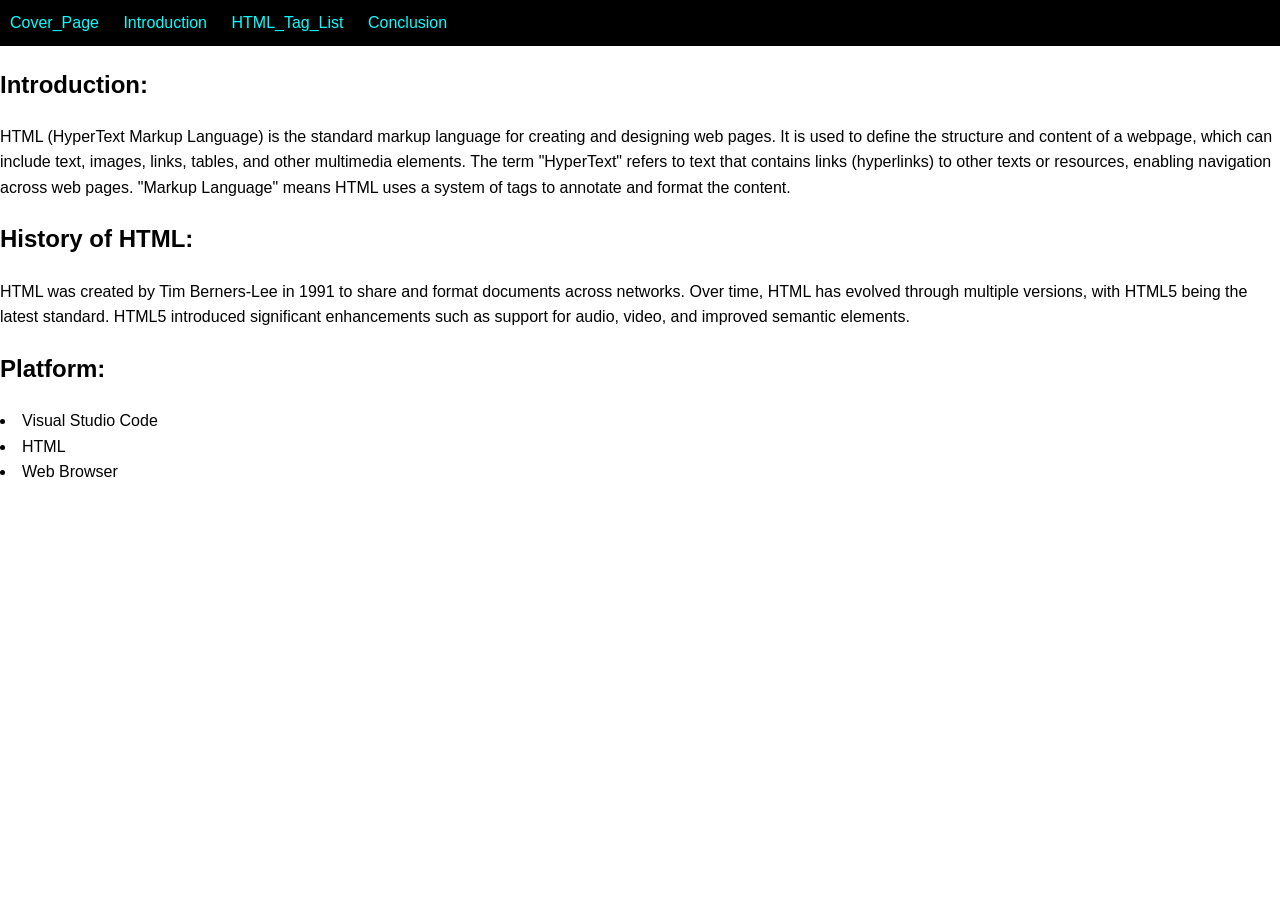
<file: Assets/projects/project 2/intro.html>
<!DOCTYPE html>
<html lang="en">
<head>
    <meta charset="UTF-8">
    <meta name="viewport" content="width=device-width, initial-scale=1.0">
    <title>Introduction</title>
    <style>
        body {
            font-family: "Noto Sans", sans-serif;
            line-height: 1.6;
            margin: 0;
            padding: 0;
             }</style>
</head>


<body>
    <NAV style="background-color: black;font-family: Verdana, Geneva, Tahoma, sans-serif;word-spacing: 20px;padding: 10px;">
        <a style="color: rgb(7, 255, 255);background-color:rgb(0, 0, 0);text-decoration: none;" href="lab report.html" target="_blank">Cover_Page</a>
        <a style="color: rgb(7, 255, 255);background-color:rgb(0, 0, 0);text-decoration: none;" href="intro.html" target="_blank">Introduction</a>
        <a style="color: rgb(7, 255, 255);background-color:rgb(0, 0, 0);text-decoration: none;" href="Tags.html" target="_blank">HTML_Tag_List</a>
        <a style="color: rgb(7, 255, 255);background-color:rgb(0, 0, 0);text-decoration: none;" href="Conclusion.html" target="_blank">Conclusion</a> </NAv>
    <h2>Introduction:</h2>
    <p style="font-family: Verdana, Geneva, Tahoma, sans-serif;">
        HTML (HyperText Markup Language) is the standard markup language for creating and designing web pages. It is used to define the structure and content of a webpage, which can include text, images, links, tables, and other multimedia elements.

The term "HyperText" refers to text that contains links (hyperlinks) to other texts or resources, enabling navigation across web pages. "Markup Language" means HTML uses a system of tags to annotate and format the content.
    </p>
    <h2>History of HTML:</h2>
    <P style="font-family: Verdana, Geneva, Tahoma, sans-serif;">HTML was created by Tim Berners-Lee in 1991 to share and format documents across networks. Over time, HTML has evolved through multiple versions, with HTML5 being the latest standard. HTML5 introduced significant enhancements such as support for audio, video, and improved semantic elements.</P>
    <h2>Platform:</h2>
    <li>Visual Studio Code </li>
    <li>HTML</li>
    <LI>Web Browser</LI>
    
</body>
</html>
</file>
